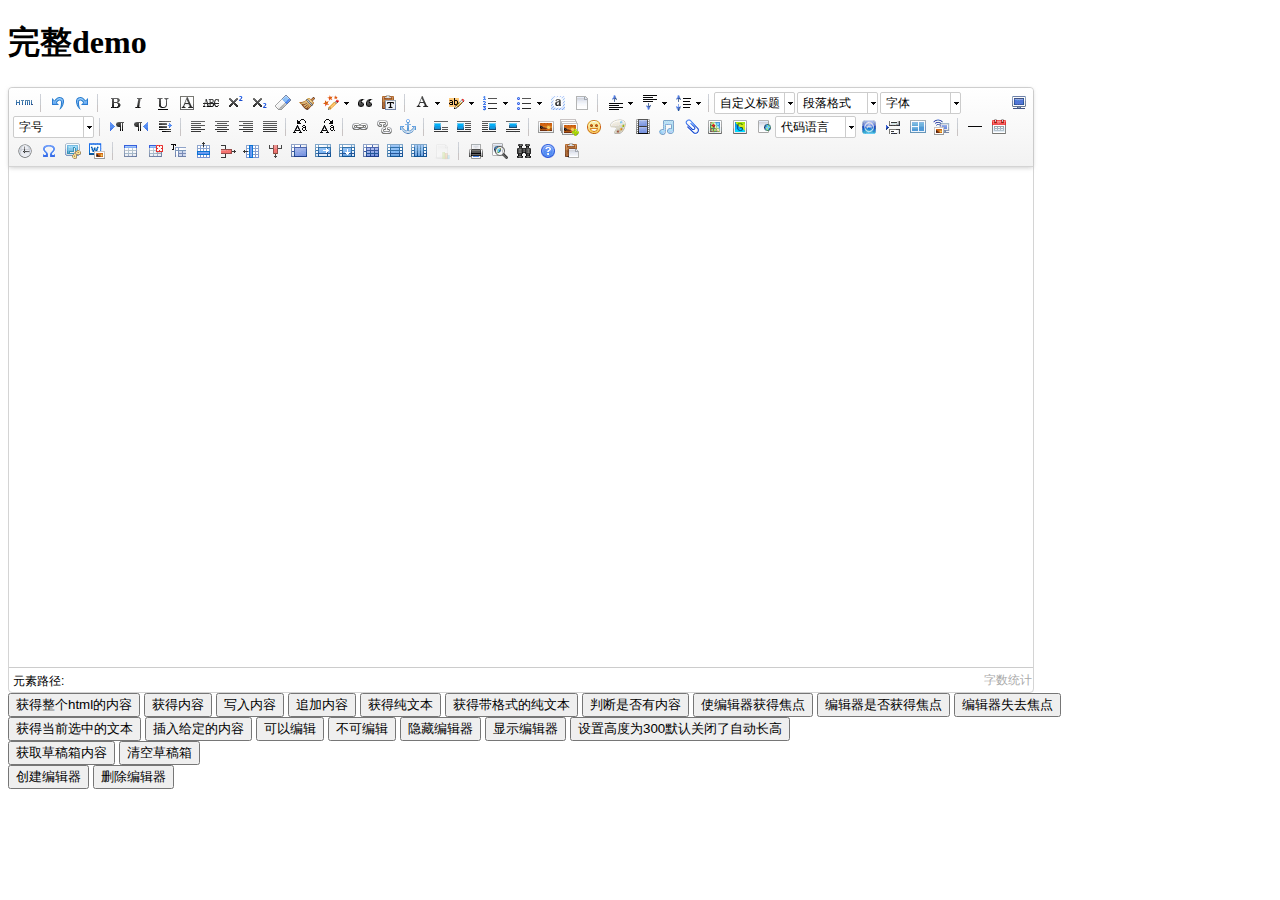
<file: macroDjango/extra_app/DjangoUeditor/static/ueditor/index.html>
<!DOCTYPE HTML PUBLIC "-//W3C//DTD HTML 4.01 Transitional//EN"
        "http://www.w3.org/TR/html4/loose.dtd">
<html>
<head>
    <title>完整demo</title>
    <meta http-equiv="Content-Type" content="text/html;charset=utf-8"/>
    <script type="text/javascript" charset="utf-8" src="ueditor.config.js"></script>
    <script type="text/javascript" charset="utf-8" src="ueditor.all.min.js"> </script>
    <!--建议手动加在语言，避免在ie下有时因为加载语言失败导致编辑器加载失败-->
    <!--这里加载的语言文件会覆盖你在配置项目里添加的语言类型，比如你在配置项目里配置的是英文，这里加载的中文，那最后就是中文-->
    <script type="text/javascript" charset="utf-8" src="lang/zh-cn/zh-cn.js"></script>

    <style type="text/css">
        div{
            width:100%;
        }
    </style>
</head>
<body>
<div>
    <h1>完整demo</h1>
    <script id="editor" type="text/plain" style="width:1024px;height:500px;"></script>
</div>
<div id="btns">
    <div>
        <button onclick="getAllHtml()">获得整个html的内容</button>
        <button onclick="getContent()">获得内容</button>
        <button onclick="setContent()">写入内容</button>
        <button onclick="setContent(true)">追加内容</button>
        <button onclick="getContentTxt()">获得纯文本</button>
        <button onclick="getPlainTxt()">获得带格式的纯文本</button>
        <button onclick="hasContent()">判断是否有内容</button>
        <button onclick="setFocus()">使编辑器获得焦点</button>
        <button onmousedown="isFocus(event)">编辑器是否获得焦点</button>
        <button onmousedown="setblur(event)" >编辑器失去焦点</button>

    </div>
    <div>
        <button onclick="getText()">获得当前选中的文本</button>
        <button onclick="insertHtml()">插入给定的内容</button>
        <button id="enable" onclick="setEnabled()">可以编辑</button>
        <button onclick="setDisabled()">不可编辑</button>
        <button onclick=" UE.getEditor('editor').setHide()">隐藏编辑器</button>
        <button onclick=" UE.getEditor('editor').setShow()">显示编辑器</button>
        <button onclick=" UE.getEditor('editor').setHeight(300)">设置高度为300默认关闭了自动长高</button>
    </div>

    <div>
        <button onclick="getLocalData()" >获取草稿箱内容</button>
        <button onclick="clearLocalData()" >清空草稿箱</button>
    </div>

</div>
<div>
    <button onclick="createEditor()">
    创建编辑器</button>
    <button onclick="deleteEditor()">
    删除编辑器</button>
</div>

<script type="text/javascript">

    //实例化编辑器
    //建议使用工厂方法getEditor创建和引用编辑器实例，如果在某个闭包下引用该编辑器，直接调用UE.getEditor('editor')就能拿到相关的实例
    var ue = UE.getEditor('editor');


    function isFocus(e){
        alert(UE.getEditor('editor').isFocus());
        UE.dom.domUtils.preventDefault(e)
    }
    function setblur(e){
        UE.getEditor('editor').blur();
        UE.dom.domUtils.preventDefault(e)
    }
    function insertHtml() {
        var value = prompt('插入html代码', '');
        UE.getEditor('editor').execCommand('insertHtml', value)
    }
    function createEditor() {
        enableBtn();
        UE.getEditor('editor');
    }
    function getAllHtml() {
        alert(UE.getEditor('editor').getAllHtml())
    }
    function getContent() {
        var arr = [];
        arr.push("使用editor.getContent()方法可以获得编辑器的内容");
        arr.push("内容为：");
        arr.push(UE.getEditor('editor').getContent());
        alert(arr.join("\n"));
    }
    function getPlainTxt() {
        var arr = [];
        arr.push("使用editor.getPlainTxt()方法可以获得编辑器的带格式的纯文本内容");
        arr.push("内容为：");
        arr.push(UE.getEditor('editor').getPlainTxt());
        alert(arr.join('\n'))
    }
    function setContent(isAppendTo) {
        var arr = [];
        arr.push("使用editor.setContent('欢迎使用ueditor')方法可以设置编辑器的内容");
        UE.getEditor('editor').setContent('欢迎使用ueditor', isAppendTo);
        alert(arr.join("\n"));
    }
    function setDisabled() {
        UE.getEditor('editor').setDisabled('fullscreen');
        disableBtn("enable");
    }

    function setEnabled() {
        UE.getEditor('editor').setEnabled();
        enableBtn();
    }

    function getText() {
        //当你点击按钮时编辑区域已经失去了焦点，如果直接用getText将不会得到内容，所以要在选回来，然后取得内容
        var range = UE.getEditor('editor').selection.getRange();
        range.select();
        var txt = UE.getEditor('editor').selection.getText();
        alert(txt)
    }

    function getContentTxt() {
        var arr = [];
        arr.push("使用editor.getContentTxt()方法可以获得编辑器的纯文本内容");
        arr.push("编辑器的纯文本内容为：");
        arr.push(UE.getEditor('editor').getContentTxt());
        alert(arr.join("\n"));
    }
    function hasContent() {
        var arr = [];
        arr.push("使用editor.hasContents()方法判断编辑器里是否有内容");
        arr.push("判断结果为：");
        arr.push(UE.getEditor('editor').hasContents());
        alert(arr.join("\n"));
    }
    function setFocus() {
        UE.getEditor('editor').focus();
    }
    function deleteEditor() {
        disableBtn();
        UE.getEditor('editor').destroy();
    }
    function disableBtn(str) {
        var div = document.getElementById('btns');
        var btns = UE.dom.domUtils.getElementsByTagName(div, "button");
        for (var i = 0, btn; btn = btns[i++];) {
            if (btn.id == str) {
                UE.dom.domUtils.removeAttributes(btn, ["disabled"]);
            } else {
                btn.setAttribute("disabled", "true");
            }
        }
    }
    function enableBtn() {
        var div = document.getElementById('btns');
        var btns = UE.dom.domUtils.getElementsByTagName(div, "button");
        for (var i = 0, btn; btn = btns[i++];) {
            UE.dom.domUtils.removeAttributes(btn, ["disabled"]);
        }
    }

    function getLocalData () {
        alert(UE.getEditor('editor').execCommand( "getlocaldata" ));
    }

    function clearLocalData () {
        UE.getEditor('editor').execCommand( "clearlocaldata" );
        alert("已清空草稿箱")
    }
</script>
</body>
</html>
</file>
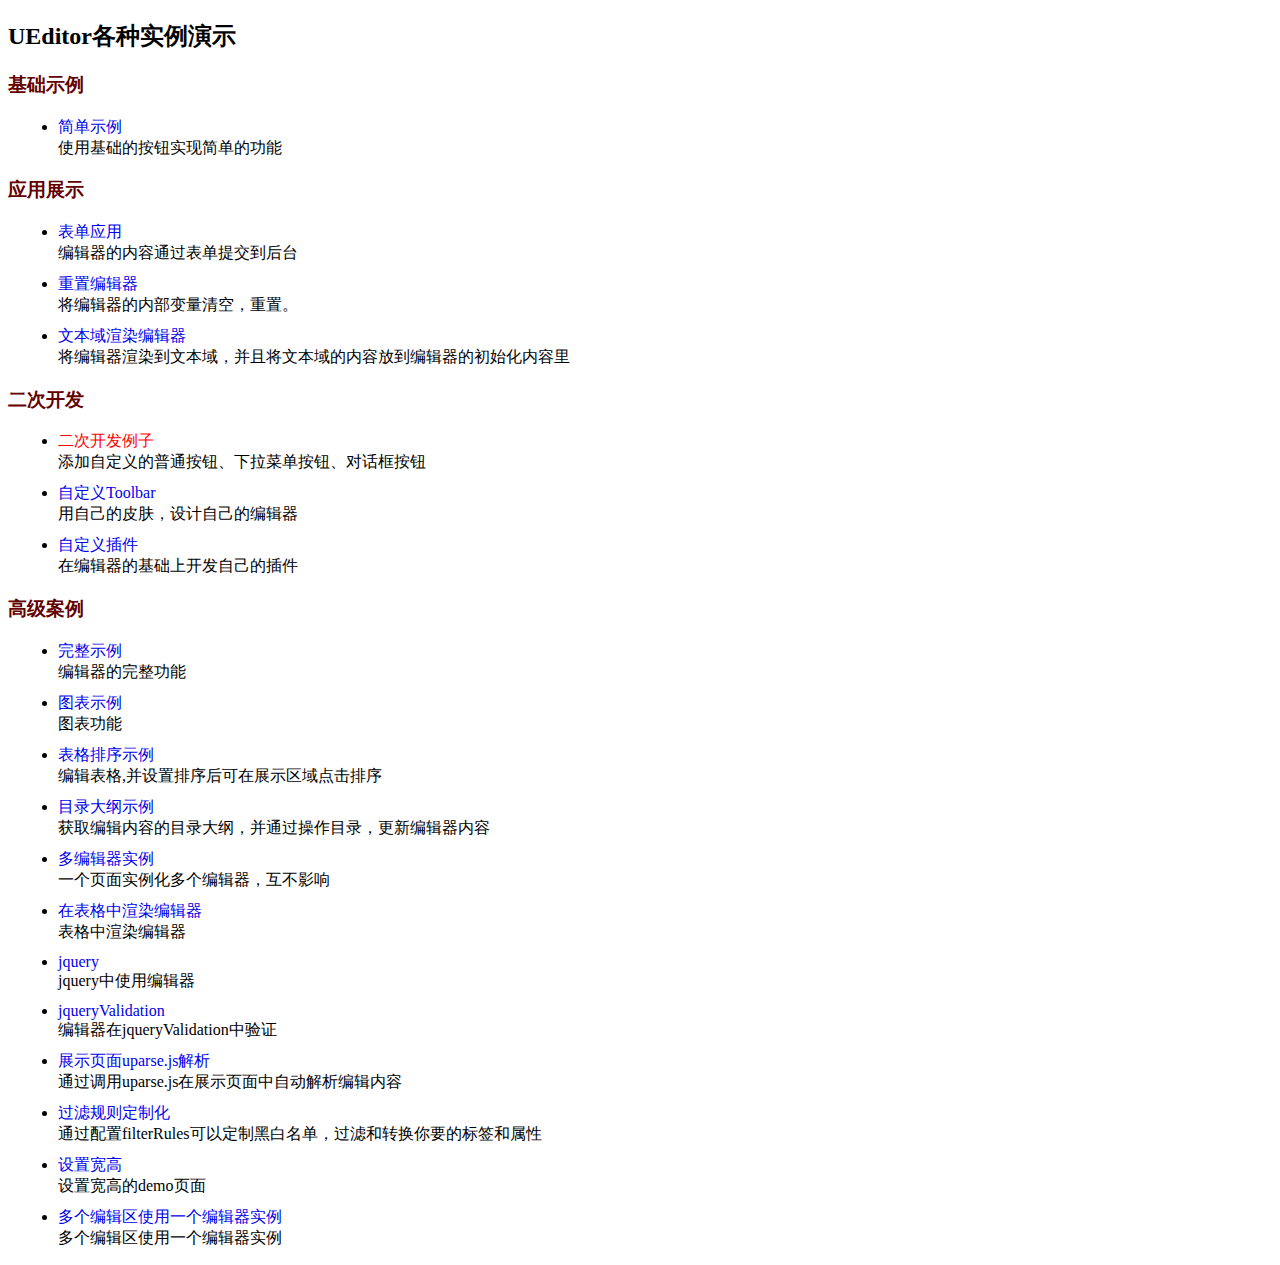
<file: macroDjango/extra_app/DjangoUeditor/static/ueditor/_examples/index.html>
<!DOCTYPE HTML>
<html>
<head>
    <meta http-equiv="Content-Type" content="text/html; charset=utf-8" />
    <title></title>
    <style type="text/css">
        h3{
            color:#630000;
        }
        ul li{
            margin: 10px;
        }
        a:link,a:active,a:visited{
            color: #0000EE;
        }
        a{
            text-decoration: none;
        }
    </style>
</head>
<body>
<h2>UEditor各种实例演示</h2>
<h3>基础示例</h3>
<ul>
    <li>
        <a href="simpleDemo.html" target="_self">简单示例</a><br/>
        使用基础的按钮实现简单的功能
    </li>
</ul>
<h3>应用展示</h3>
<ul>
    <li>
        <a href="submitFormDemo.html" target="_self">表单应用</a><br/>
        编辑器的内容通过表单提交到后台
    </li>
    <li>
        <a href="resetDemo.html" target="_self">重置编辑器</a><br/>
        将编辑器的内部变量清空，重置。
    </li>
    <li>
        <a href="textareaDemo.html" target="_self">文本域渲染编辑器</a><br/>
        将编辑器渲染到文本域，并且将文本域的内容放到编辑器的初始化内容里
    </li>
</ul>
<h3>二次开发</h3>
<ul>
    <li>
        <a style="color:red;" href="customizeToolbarUIDemo.html" target="_self">二次开发例子</a><br/>
        添加自定义的普通按钮、下拉菜单按钮、对话框按钮
    </li>
    <li>
        <a href="customToolbarDemo.html" target="_self">自定义Toolbar</a><br/>
        用自己的皮肤，设计自己的编辑器
    </li>
    <li>
        <a href="customPluginDemo.html" target="_self">自定义插件</a><br/>
        在编辑器的基础上开发自己的插件
    </li>
</ul>
<h3>高级案例</h3>
<ul>
    <li>
        <a href="completeDemo.html" target="_self">完整示例</a><br/>
        编辑器的完整功能
    </li>
    <li>
        <a href="charts.html" target="_self"  >图表示例</a><br/>
        图表功能
    </li>
    <li>
        <a href="sortableDemo.html" target="_self" >表格排序示例</a><br/>
        编辑表格,并设置排序后可在展示区域点击排序
    </li>
    <li>
        <a href="sectionDemo.html" target="_self" >目录大纲示例</a><br/>
        获取编辑内容的目录大纲，并通过操作目录，更新编辑器内容
    </li>
    <li>
        <a href="multiDemo.html" target="_self">多编辑器实例</a><br/>
        一个页面实例化多个编辑器，互不影响
    </li>
    <li>
        <a href="renderInTable.html" target="_self">在表格中渲染编辑器</a><br/>
        表格中渲染编辑器
    </li>
    <li>
        <a href="jqueryCompleteDemo.html" target="_self">jquery</a><br/>
        jquery中使用编辑器
    </li>
    <li>
        <a href="jqueryValidation.html" target="_self">jqueryValidation</a><br/>
        编辑器在jqueryValidation中验证
    </li>
    <li>
        <a href="uparsedemo.html" target="_self">展示页面uparse.js解析</a><br/>
        通过调用uparse.js在展示页面中自动解析编辑内容
    </li>
    <li>
        <a href="filterRuleDemo.html" target="_self">过滤规则定制化</a><br/>
        通过配置filterRules可以定制黑白名单，过滤和转换你要的标签和属性
    </li>
    <li>
        <a href="setWidthHeightDemo.html" target="_self">设置宽高</a><br/>
        设置宽高的demo页面
    </li>
    <li>
        <a href="multiEditorWithOneInstance.html" target="_self">多个编辑区使用一个编辑器实例</a><br/>
        多个编辑区使用一个编辑器实例
    </li>
</ul>
<script type="text/javascript">
    var href = location.href;
    if(href.indexOf("http") != 0 ){
        alert("您当前尚未将UEditor部署到服务器环境，部分浏览器下所有弹出框功能的使用会受到限制！");
    }
</script>
</body>
</html>
</file>
